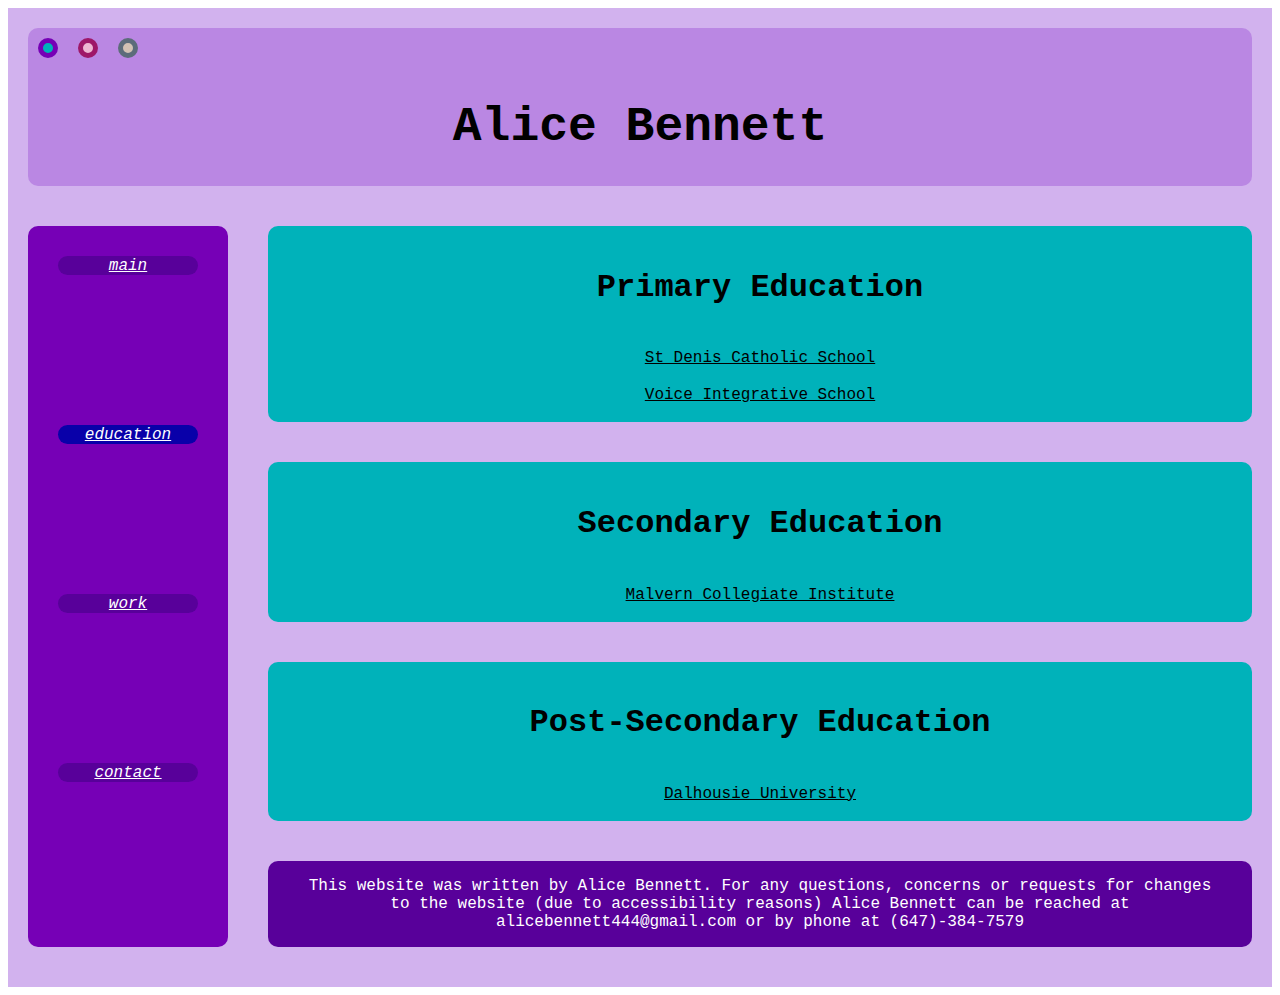
<file: education.html>
<!DOCTYPE html>
<html lang="en">
    <head>
        <meta charset="UTF-8">
        <title>Alice Bennett</title>
        <link rel="stylesheet" href="styleA3Education.css">
        <link rel="icon" href="slime.jpg">
    </head>
    <body>
        <div id="flex-container">
            <div class="grid-item1">
                <div id="button-container">
                    <div id="button-box1"></div>
                    <div id="button-box2"></div>
                    <div id="button-box3"></div>
                </div>
                <h1 id="header-text">Alice Bennett</h1>
            </div>
            <div class="grid-item2">
                <div class="nav-grid-container">
                    <div class="nav-grid-item">
                        <a href="index.html"><i id="nav-text">main</i></a>
                    </div>
                    <div class="nav-grid-item-selected">
                        <a href="education.html"><i id="nav-text">education</i></a>
                    </div>
                    <div class="nav-grid-item">
                        <a href="work.html"><i id="nav-text">work</i></a>
                    </div>
                    <div class="nav-grid-item">
                        <a href="contact.html"><i id="nav-text">contact</i></a>
                    </div>
                </div>   
                    
            
            </div>
            <div class="inner-container">
                <div class="grid-item">
                    <h4>Primary Education</h4>
                    
                        <a id="education-link" href="https://www.tcdsb.org/o/stdenis">St Denis Catholic School</a><br>
                        <br>
                        <a id="education-link" href="https://www.voiceintegrativeschool.com/">Voice Integrative School</a><br>
                        <br>
                    
                </div>
                <div class="grid-item">
                    <h4>Secondary Education</h4>
                    <a id="education-link" href="https://schoolweb.tdsb.on.ca/malvernci">Malvern Collegiate Institute</a><br>
                    <br>
                </div>
                <div class="grid-item">
                    <h4>Post-Secondary Education</h4>
                    <a id="education-link" href="https://www.dal.ca">Dalhousie University</a><br>
                    <br>
                </div>
                <div class="footer">
                    <p id="footer-text">
                        This website was written by Alice Bennett. For any questions, concerns
                        or requests for changes to the website (due to accessibility reasons) Alice
                        Bennett can be reached at alicebennett444@gmail.com or by phone at 
                        (647)-384-7579
                    </p>
                </div>
            </div>
        </div>
    </body>
    <script src="scriptA3Education.js"></script>
</html>
</file>
<file: styleA3Education.css>
:root {
    --backgroundColor: #d2b2ee;
    --titleBoxColor: #ba87e3; 
    --navContainerColor: #7600b6;
    --navBoxColor: #58009a;
    --innerBoxColor: #00b2ba; 
    --photoBorderColor: #00594c;
  }



#flex-container{
    display: flex;
    grid-template-columns: 200px 1fr 1fr;
    grid-template-rows: auto auto 300px 300px 300px 100px;
    background-color: var(--backgroundColor);
    padding: 20px;
    flex-wrap: wrap;
}
.inner-container{
    display: flex;
    flex-direction: column;
    justify-content: space-between;
    flex-grow: 1;
    flex-basis: calc(100% - 220px); /* Account for the 200px flex box */
    max-width: calc(100% - 220px);
}
h4 {
    font-family: 'Courier New', Courier, monospace;
    font-size: 1.5em; /* Adjust the font size as needed */
    color: black;
}
div > h4{
    font-family: 'Courier New', Courier, monospace;
    color: black;
    font-size: 2em;
}
.grid-item > #education-link{
    font-family: 'Courier New', Courier, monospace;
    font-size: 1em;
    color: black;
}
.grid-item > #education-link:hover{
    font-family: 'Courier New', Courier, monospace;
    font-size: 1em;
    color: var(--navBoxColor);
}
.grid-item{
    text-align: center;
    background-color:var(--innerBoxColor);
    border-color: violet;
    border-radius: 10px;
    margin: 20px 0px 20px 20px;
}
.grid-item1{
    width: 100%;
    text-align: center;
    background-color: var(--titleBoxColor);
    border-color: violet;
    border-radius: 10px;
    margin: 0px 0px 20px 0px;
}

#button-container{
    display:flex;
}
#button-box1{
    background-color: #00b2ba;
    margin: 10px;
    border-radius: 10px;
    border: 5px solid #7600b6;
    width: 10px;
    height: 10px;
}
#button-box2{
    background-color: #edb6d2;
    margin: 10px;
    border-radius: 10px;
    border: 5px solid #9e1768;
    width: 10px;
    height: 10px;
}
#button-box3{
    background-color: #d2c2b4;
    margin: 10px;
    border-radius: 10px;
    border: 5px solid #5c6c7a;
    width: 10px;
    height: 10px;
}

.grid-item2{
    text-align: center;
    background-color:var(--navContainerColor);
    border-color: violet;
    border-radius: 10px;
    width: 200px;
    margin: 20px 20px 20px 0px;
}
.nav-grid-container{
    display: flex;
    flex-direction: column;
    padding: 30px;
    column-gap: 40px;
    row-gap: 150px;
}
.nav-grid-item{
    text-align: center;
    background-color:var(--navBoxColor);
    border-color: white;
    border-radius: 10px;
}
.nav-grid-item-selected{
    text-align: center;
    background-color:#0900a9;
    border-color: white;
    border-width: 10px;
    border-radius: 10px;
}
#nav-text, a{
    font-family: 'Courier New', Courier, monospace;
    font-size: 1em;
    color: white;
}
.grid-item3{
    text-align: center;
    background-color:var(--innerBoxColor);
    border-color: violet;
    border-radius: 10px;
    grid-column-start: 2;
    grid-column-end: 4;
    padding-top: 20px;
    padding-right: 30px;
    padding-left: 30px;
    padding-bottom: 20px;
    margin: 20px 0px 20px 20px;
}
.grid-item6{
    text-align: center;
    background-color:var(--innerBoxColor);
    border-color: violet;
    border-radius: 10px;
    padding: 20px;
    margin: 20px 0px 20px 20px;
}
.footer{
    text-align: center;
    background-color: var(--navBoxColor);
    border-color: violet;
    border-radius: 10px;
    padding-left: 30px;
    padding-right: 30px;
    margin: 20px 0px 20px 20px;
}
#header-text{
    font-family: 'Courier New', Courier, monospace;
    color: black;
    font-size: 3em;
}
#footer-text{
    font-family: 'Courier New', Courier, monospace;
    font-size: 1em;
    color: white;
}
p{
    font-family: 'Courier New', Courier, monospace;
    color: black;
    font-size: 1em;
}
img {
    height: 100%;
    width: 100%;
    height: 1fr;
    object-position: 50% 65%;
    object-fit: cover;
}
iframe {
    height: 100%;
    width: 100%;
    height: 1fr;
    object-position: 50% 65%;
    object-fit: cover;
}
#nav-text:hover{
    color: lightgreen;
}
a:hover{
    color: lightgreen;
}
@media (min-width: 1200px){
    #grid-container{
        grid-template-rows: auto auto 500px 300px 300px;
    }
}
@media (max-width: 1000px){
    .inner-container{
        display: flex;
        flex-direction: column;
        justify-content: space-between;
        flex-grow: 1;
        flex-basis: calc(100%); /* Account for the 200px flex box */
        max-width: calc(100%);
    }
    .nav-grid-container{
        display: flex;
        flex-wrap: wrap;
        flex-direction: row;
        padding: 10px;
        column-gap: 30px;
        row-gap: 30px;
        justify-content: space-around;
    }
    .nav-grid-item{
        text-align: center;
        width: 40%;
        border-radius: 10px;
    }
    .nav-grid-item-selected{
        text-align: center;
        border-width: 10px;
        border-radius: 10px;
        width: 40%;
    }
    
    #nav-text{
        font-family: 'Courier New', Courier, monospace;
        font-size: 2em;
        color: white;
    }
    .grid-item1{
        text-align: center;
        border-radius: 10px;
    }
    .grid-item2{
        text-align: center;
        border-radius: 10px;
        flex-grow: 1;
        margin: 20px 0px 20px 0px;
    }
    .grid-item{
        margin: 20px 0px 20px 0px;
    }
    .grid-item3{
        margin: 20px 0px 20px 0px;
    }
    .grid-item6{
        margin: 20px 0px 20px 0px;
    }
    
    .footer{
        text-align: center;
        border-color: violet;
        border-radius: 10px;
        padding-left: 30px;
        padding-right: 30px;
        margin: 20px 0px 20px 0px;
    
    }
    p{
        font-family: 'Courier New', Courier, monospace;
        color: black;
        font-size: 0.7em;
    }
    #footer-text{
        font-family: 'Courier New', Courier, monospace;
        font-size: 0.65em;
        color: white;
    }
}
</file>
